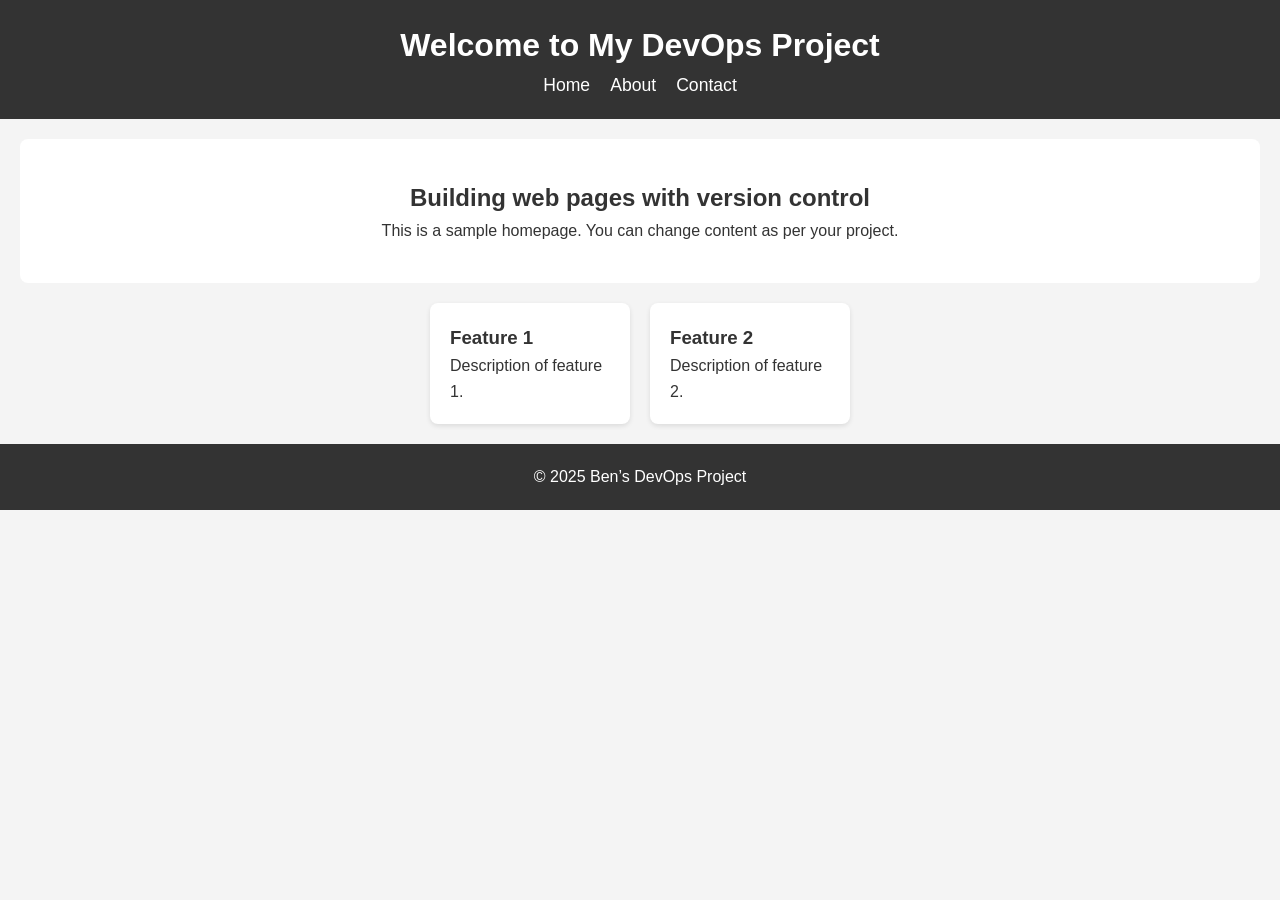
<file: index.html>
<!DOCTYPE html>
<html lang="en">
<head>
  <meta charset="UTF-8" />
  <meta name="viewport" content="width=device-width, initial-scale=1.0" />
  <title>My DevOps Project – Home</title>
  <link rel="stylesheet" href="styles.css" />
</head>
<body>
  <header>
    <h1>Welcome to My DevOps Project</h1>
    <nav>
      <ul>
        <li><a href="index.html">Home</a></li>
        <li><a href="about.html">About</a></li>
        <li><a href="contact.html">Contact</a></li>
      </ul>
    </nav>
  </header>
  <main>
    <section class="hero">
      <h2>Building web pages with version control</h2>
      <p>This is a sample homepage. You can change content as per your project.</p>
    </section>
    <section class="features">
      <div class="feature-box">
        <h3>Feature 1</h3>
        <p>Description of feature 1.</p>
      </div>
      <div class="feature-box">
        <h3>Feature 2</h3>
        <p>Description of feature 2.</p>
      </div>
    </section>
  </main>
  <footer>
    <p>&copy; 2025 Ben’s DevOps Project</p>
  </footer>
</body>
</html>
</file>
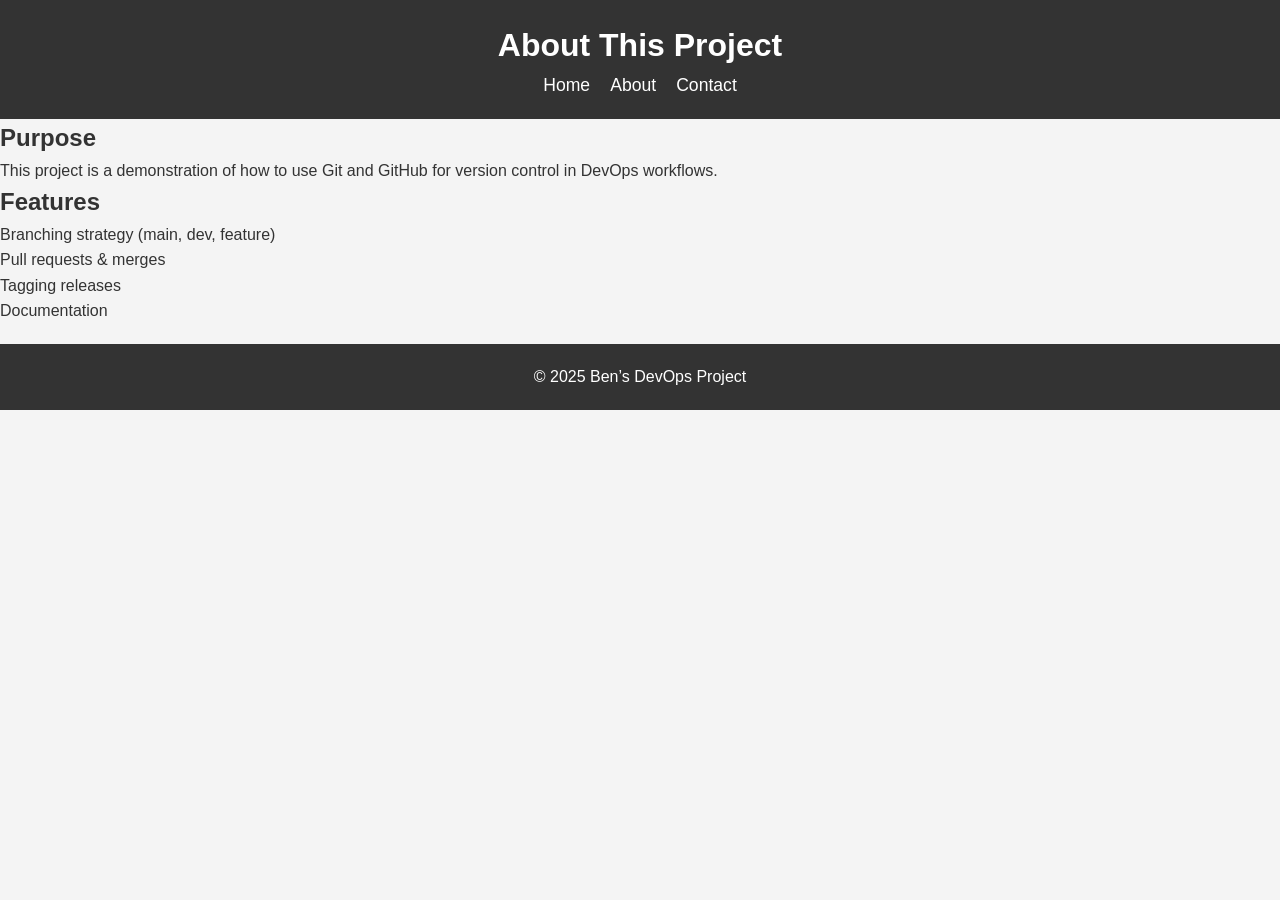
<file: about.html>
<!DOCTYPE html>
<html lang="en">
<head>
  <meta charset="UTF-8" />
  <meta name="viewport" content="width=device-width, initial-scale=1.0" />
  <title>About – DevOps Project</title>
  <link rel="stylesheet" href="styles.css" />
</head>
<body>
  <header>
    <h1>About This Project</h1>
    <nav>
      <ul>
        <li><a href="index.html">Home</a></li>
        <li><a href="about.html">About</a></li>
        <li><a href="contact.html">Contact</a></li>
      </ul>
    </nav>
  </header>
  <main>
    <section>
      <h2>Purpose</h2>
      <p>This project is a demonstration of how to use Git and GitHub for version control in DevOps workflows.</p>
    </section>
    <section>
      <h2>Features</h2>
      <ul>
        <li>Branching strategy (main, dev, feature)</li>
        <li>Pull requests & merges</li>
        <li>Tagging releases</li>
        <li>Documentation</li>
      </ul>
    </section>
  </main>
  <footer>
    <p>&copy; 2025 Ben’s DevOps Project</p>
  </footer>
</body>
</html>
</file>
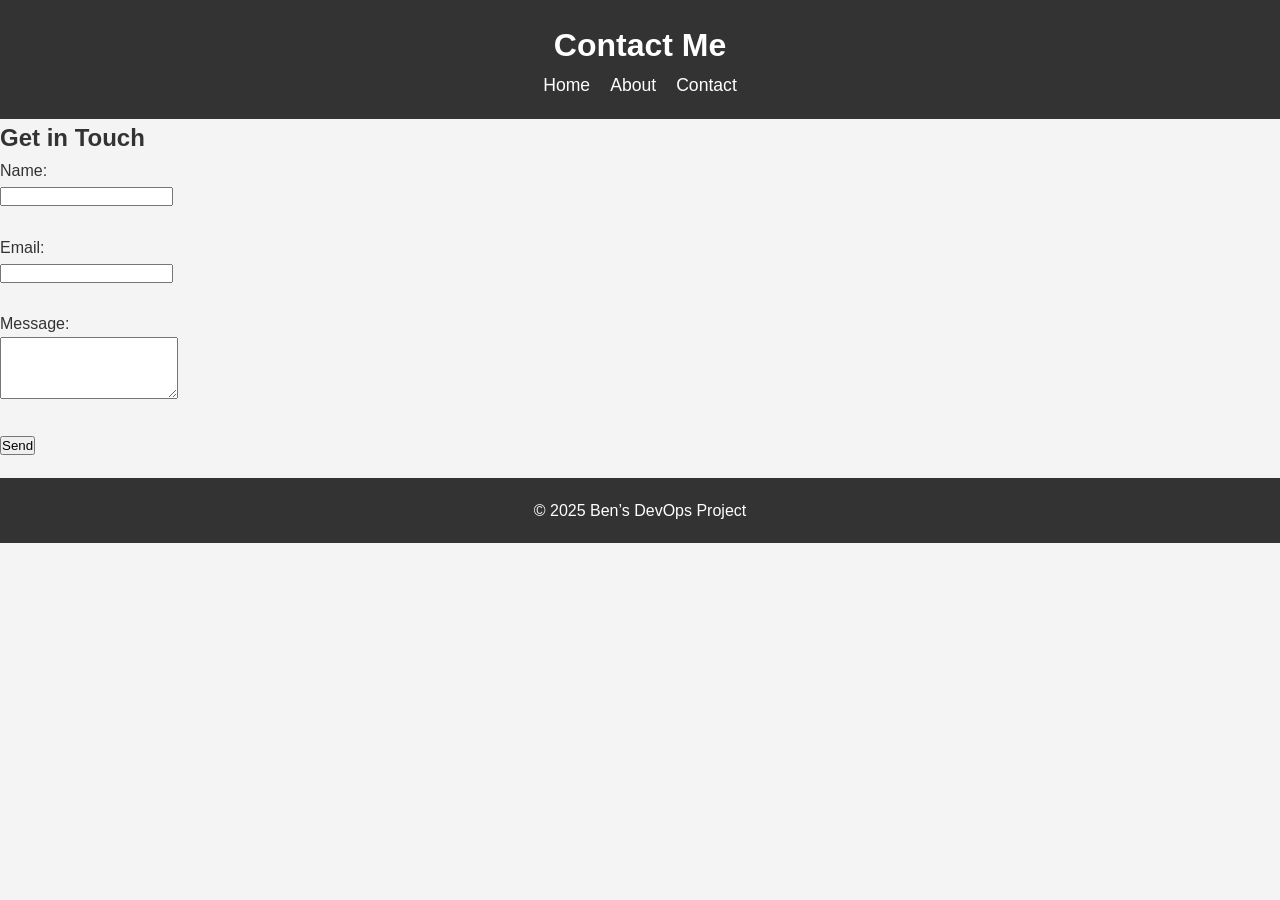
<file: contact.html>
<!DOCTYPE html>
<html lang="en">
<head>
  <meta charset="UTF-8" />
  <meta name="viewport" content="width=device-width, initial-scale=1.0" />
  <title>Contact – DevOps Project</title>
  <link rel="stylesheet" href="styles.css" />
</head>
<body>
  <header>
    <h1>Contact Me</h1>
    <nav>
      <ul>
        <li><a href="index.html">Home</a></li>
        <li><a href="about.html">About</a></li>
        <li><a href="contact.html">Contact</a></li>
      </ul>
    </nav>
  </header>
  <main>
    <section>
      <h2>Get in Touch</h2>
      <form action="#" method="post">
        <label for="name">Name:</label><br />
        <input type="text" id="name" name="name" required /><br /><br />
        <label for="email">Email:</label><br />
        <input type="email" id="email" name="email" required /><br /><br />
        <label for="message">Message:</label><br />
        <textarea id="message" name="message" rows="4" required></textarea><br /><br />
        <button type="submit">Send</button>
      </form>
    </section>
  </main>
  <footer>
    <p>&copy; 2025 Ben’s DevOps Project</p>
  </footer>
</body>
</html>
</file>
<file: styles.css>
/* Basic reset */
* {
  margin: 0;
  padding: 0;
  box-sizing: border-box;
}

body {
  font-family: Arial, sans-serif;
  line-height: 1.6;
  background-color: #f4f4f4;
  color: #333;
}

header {
  background: #333;
  color: #fff;
  padding: 20px 0;
}

header h1 {
  text-align: center;
}

nav ul {
  list-style: none;
  display: flex;
  justify-content: center;
  gap: 20px;
}

nav a {
  color: #fff;
  text-decoration: none;
  font-size: 1.1rem;
  transition: color 0.3s;
}

nav a:hover {
  color: #ffd700;
}

.hero {
  background: #fff;
  padding: 40px;
  text-align: center;
  margin: 20px;
  border-radius: 8px;
}

.features {
  display: flex;
  justify-content: center;
  gap: 20px;
  margin: 20px;
}

.feature-box {
  background: #fff;
  padding: 20px;
  border-radius: 8px;
  width: 200px;
  box-shadow: 0 2px 5px rgba(0,0,0,0.1);
}

footer {
  text-align: center;
  padding: 20px 0;
  background: #333;
  color: #fff;
  margin-top: 20px;
}
</file>
